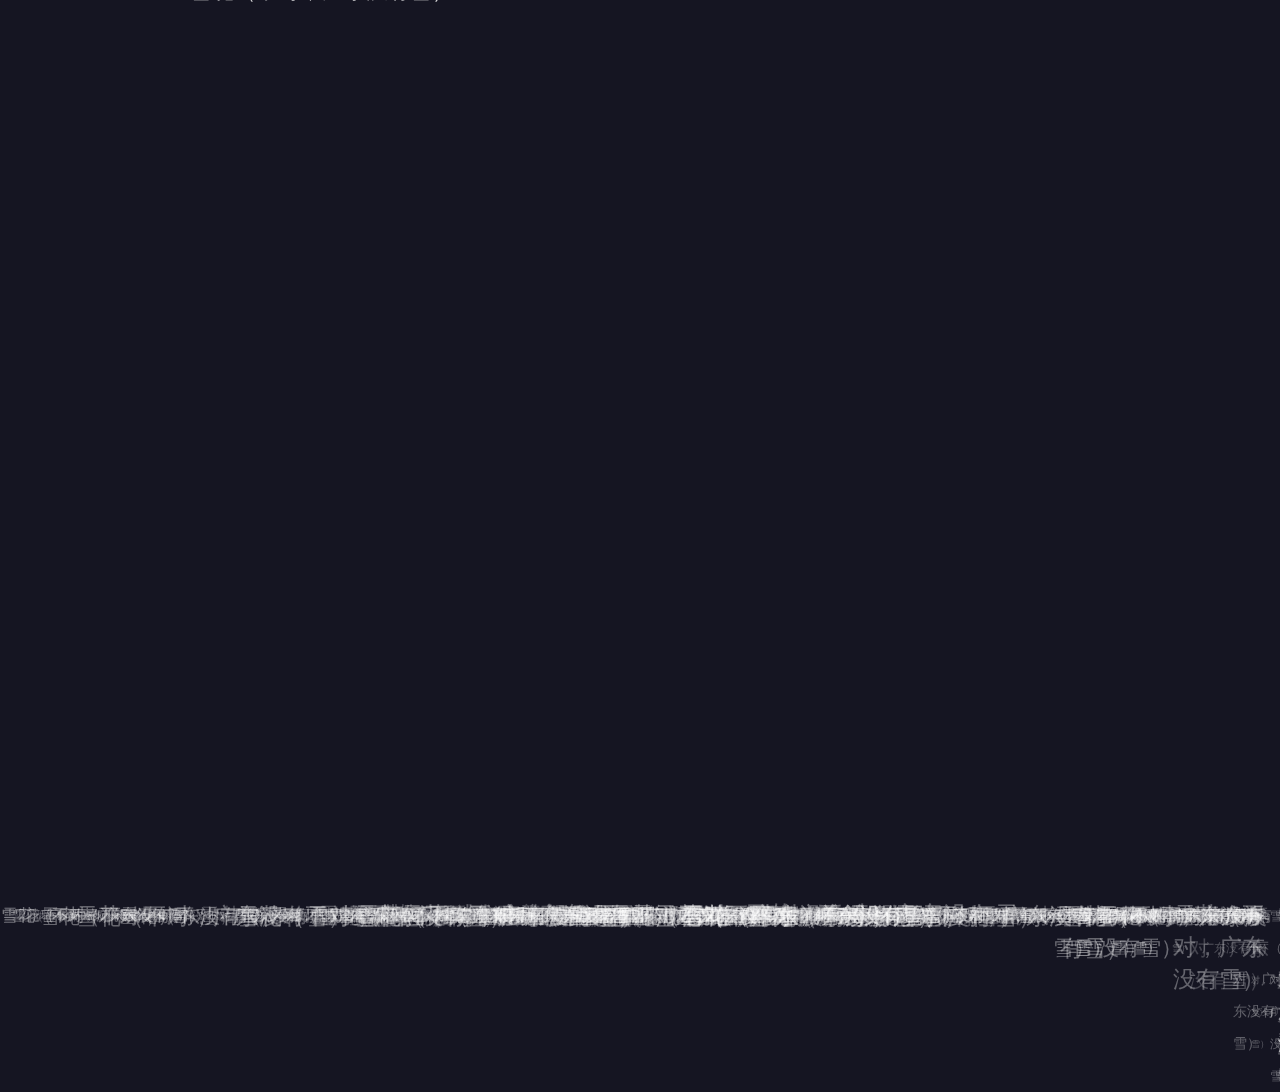
<file: christmastree/index.html>
<!DOCTYPE html>
<html lang="en" >
<head>
  <meta charset="UTF-8">
  <title> 网站是我偷来的 </title>
  <link rel="stylesheet" href="./css.css"> <!-- css文件所在-->

</head>
<body>
<!-- partial:index.partial.html -->
<svg class="mainSVG" xmlns="http://www.w3.org/2000/svg" 
          xmlns:xlink="http://www.w3.org/1999/xlink"  viewBox="0 0 800 600" >
<defs>
  <circle id="circ" class="particle" cx="0" cy="0" r="1"/>
  <polygon id="star" class="particle" points="4.55,0 5.95,2.85 9.1,3.3 6.82,5.52 7.36,8.65 4.55,7.17 1.74,8.65 2.27,5.52 0,3.3 3.14,2.85 "/>
<polygon id="cross" class="particle"  points="4,3.5 2.5,2 4,0.5 3.5,0 2,1.5 0.5,0 0,0.5 1.5,2 0,3.5 0.5,4 2,2.5 3.5,4 "/>  
<path id="heart" class="particle" d="M2.9,0C2.53,0,2.2,0.18,2,0.47C1.8,0.18,1.47,0,1.1,0C0.49,0,0,0.49,0,1.1
	C0,2.6,1.56,4,2,4s2-1.4,2-2.9C4,0.49,3.51,0,2.9,0z"/>  
 

<radialGradient id="grad" cx="3" cy="3" r="6" gradientUnits="userSpaceOnUse">
	<stop  offset="0" style="stop-color:red"/>
	<stop  offset="0.4" style="stop-color:#334673"/>
	<stop  offset="0.6" style="stop-color:#EDDDC4"/>
	<stop  offset="0.9" style="stop-color:#FEE8C7"/>
	<stop  offset="1" style="stop-color:red"/>
</radialGradient>
  <radialGradient id="dotGrad" cx="0" cy="0" r="50" gradientUnits="userSpaceOnUse">
	<stop  offset="0" style="stop-color:#FFFFFF;stop-opacity:1"/>
	<stop  offset="0.1" style="stop-color:#0867C7;stop-opacity:0.6"/>
	<stop  offset="1" style="stop-color:#081029;stop-opacity:0"/>
</radialGradient>

<mask id="treePathMask">
  <path class="treePathMask" fill="none" stroke-width="18" stroke="#FFF" d="M252.9,447.9c0,0-30.8-21.6,33.9-44.7c64.7-23.1,46.2-37,33.9-41.6
    c-12.3-4.6-59.3-11.6-42.4-28.5s114-52.4,81.7-66.2c-32.4-13.9-58.5-10.8-35.4-29.3s66.2-101.7,70.9-115.6
    c4.4-13.2,16.9-18.5,24.7,0c7.7,18.5,44.7,100.1,67.8,115.6c23.1,15.4-10.8,21.6-26.2,24.7c-15.4,3.1-20,33.9,33.9,49.3
    c53.9,15.4,47.8,40.1,27.7,44.7c-20,4.6-63.2,4.6-27.7,32.4s98.6,21.6,61.6,60.1"/>  
  </mask>
  <mask id="treeBottomMask">
<path class="treeBottomMask" stroke="#FFF" stroke-width="8" d="M207.5,484.1c0,0,58.5-43.1,211.1-3.1s191-16.9,191-16.9"/>    
    </mask>
 <mask id="treePotMask">
<path class="treePotMask" stroke="#FFF" stroke-width="8" d="M374.3,502.5c0,0-4.6,20,7.7,29.3c12.3,9.2,40.1,7.7,50.8,0s10.8-23.1,10.8-29.3"/>    
    </mask>
  
    <filter id="glow" x="-150%" y="-150%" width="280%" height="280%">
      <feOffset result="offOut" in="SourceGraphic" dx="0" dy="0" />
      <feGaussianBlur in="offOut" stdDeviation="16" result="blur" />

      <feComponentTransfer>
<feFuncR type="discrete" tableValues="0.8"/>
         <feFuncG type="discrete" tableValues="0.3"/>
         <feFuncB type="discrete" tableValues="0.2"/>
        <!--<feFuncA type="linear" slope="1" intercept="0" />-->
      </feComponentTransfer>

      <feComposite in="SourceGraphic" operator="over" />

    </filter> 
   
</defs>
<g class="whole">
  
  <g class="pContainer" ></g>
  
      <g class="tree" mask="url(#treePathMask)"  >
        <path d="M252.95,447.85a20.43,20.43,0,0,1-5.64-6.24,14,14,0,0,1-1.91-8.22,16.93,16.93,0,0,1,3.06-8,33.16,33.16,0,0,1,5.79-6.28A74.78,74.78,0,0,1,268.54,410a163.48,163.48,0,0,1,15.52-6.84c10.54-3.93,21-8.07,30.72-13.46a80.83,80.83,0,0,0,7-4.37,37.51,37.51,0,0,0,6.13-5.24c1.75-1.92,3.14-4.18,3.25-6.35s-1.12-4.18-3-5.81a25,25,0,0,0-6.72-3.91,61.25,61.25,0,0,0-7.8-2.42c-5.41-1.4-10.91-2.72-16.38-4.32a84.17,84.17,0,0,1-16.2-6.19,28.26,28.26,0,0,1-3.86-2.5,15.06,15.06,0,0,1-3.44-3.63,9,9,0,0,1-1.51-5.47,10.22,10.22,0,0,1,.61-2.78,12.88,12.88,0,0,1,1.2-2.34,26.73,26.73,0,0,1,6.58-6.56c2.35-1.76,4.76-3.33,7.19-4.84,4.87-3,9.82-5.75,14.77-8.46,9.91-5.4,19.88-10.59,29.63-16.08,4.87-2.75,9.68-5.56,14.33-8.56A81.88,81.88,0,0,0,359.45,280a23,23,0,0,0,2.41-2.79,8.36,8.36,0,0,0,1.35-2.65,2.13,2.13,0,0,0-.17-1.7,5.53,5.53,0,0,0-1.88-1.77,13.15,13.15,0,0,0-1.49-.83c-.52-.26-1.1-.49-1.76-.77-1.27-.53-2.55-1-3.83-1.53q-3.86-1.48-7.8-2.77c-5.26-1.74-10.6-3.23-16-4.79-2.72-.79-5.47-1.58-8.29-2.61a31.74,31.74,0,0,1-4.33-1.92,14.39,14.39,0,0,1-2.29-1.53,8.74,8.74,0,0,1-2.22-2.66,7.2,7.2,0,0,1-.78-4,9.09,9.09,0,0,1,1-3.24,18.93,18.93,0,0,1,3-4.21,44.88,44.88,0,0,1,3.29-3.19c.56-.5,1.12-1,1.68-1.45l1.61-1.33a84,84,0,0,0,10.88-11.88,326.2,326.2,0,0,0,18.79-27.53c5.88-9.5,11.48-19.19,16.89-29S380.1,146.16,385,136.13c1.22-2.51,2.42-5,3.57-7.54s2.29-5.09,3.14-7.45l.36-1c.14-.38.26-.75.42-1.12.29-.75.64-1.48,1-2.21a25.51,25.51,0,0,1,2.65-4.21,19.15,19.15,0,0,1,3.76-3.69,13.74,13.74,0,0,1,5.24-2.42,12.11,12.11,0,0,1,6.12.25,14.59,14.59,0,0,1,5,2.79,20.59,20.59,0,0,1,3.47,3.79,30.33,30.33,0,0,1,2.5,4.1c.35.7.7,1.39,1,2.1l.46,1.05.4,1,1.64,3.84,3.39,7.67q6.88,15.32,14.36,30.37c5,10,10.18,19.94,15.69,29.65a274.94,274.94,0,0,0,17.9,28A73.36,73.36,0,0,0,487.74,233c.49.4,1,.8,1.48,1.15l1.7,1.19a35,35,0,0,1,3.66,3,17.84,17.84,0,0,1,3.32,4.08,10.83,10.83,0,0,1,1.14,2.94,8.54,8.54,0,0,1,0,3.54,10.27,10.27,0,0,1-3.22,5.39,20.71,20.71,0,0,1-4.15,2.91,49,49,0,0,1-8.4,3.46,154,154,0,0,1-16.77,4.09l-4.15.81a9.18,9.18,0,0,0-2.87,1.08,9.51,9.51,0,0,0-4,4.7,12.55,12.55,0,0,0-.67,6.58,19.5,19.5,0,0,0,2.46,6.74A37.19,37.19,0,0,0,468,295.75a75,75,0,0,0,14.14,7.86,129.67,129.67,0,0,0,15.58,5.49A141.4,141.4,0,0,1,513.88,315a75,75,0,0,1,15.19,8.65,37.29,37.29,0,0,1,6.55,6.24,21.05,21.05,0,0,1,4.31,8.49,14.43,14.43,0,0,1-1.24,9.88,18.08,18.08,0,0,1-6.66,6.94,26.74,26.74,0,0,1-8.56,3.33c-2.84.61-5.65,1.06-8.44,1.49-5.58.86-11.13,1.61-16.52,2.77a53.48,53.48,0,0,0-7.81,2.22c-2.43.94-4.81,2.22-6,3.93a4.34,4.34,0,0,0-.77,2.82,8.45,8.45,0,0,0,1,3.29,28,28,0,0,0,4.82,6.25,80.74,80.74,0,0,0,12.81,10.4c9.29,6,19.72,10.29,30.24,14.17,5.27,1.95,10.59,3.79,15.85,5.86,2.63,1,5.24,2.14,7.79,3.39a37.94,37.94,0,0,1,7.28,4.51,11.9,11.9,0,0,1,3.63,15.57,34.68,34.68,0,0,1-4.53,7.16,77.45,77.45,0,0,1-5.64,6.29,77.31,77.31,0,0,0,5.41-6.46,34.27,34.27,0,0,0,4.22-7.21,12.64,12.64,0,0,0,.88-8,12.44,12.44,0,0,0-4.71-6.43,37.71,37.71,0,0,0-7.15-4.16c-2.53-1.16-5.13-2.18-7.76-3.14-5.26-1.91-10.62-3.62-16-5.44-10.65-3.63-21.34-7.64-31.11-13.64a83.84,83.84,0,0,1-13.61-10.49,31.27,31.27,0,0,1-5.6-6.94,12,12,0,0,1-1.55-4.68,8.17,8.17,0,0,1,.19-2.7,8.56,8.56,0,0,1,1.09-2.5,12.1,12.1,0,0,1,3.6-3.44,24.27,24.27,0,0,1,4.08-2.08,57.3,57.3,0,0,1,8.36-2.56c5.59-1.31,11.19-2.17,16.71-3.12,2.76-.48,5.5-1,8.15-1.59a22.1,22.1,0,0,0,7-2.87,13.3,13.3,0,0,0,4.82-5.15,9.42,9.42,0,0,0,.69-6.53,16,16,0,0,0-3.42-6.33,33.25,33.25,0,0,0-5.73-5.27,69.74,69.74,0,0,0-14.19-7.8,135.81,135.81,0,0,0-15.61-5.42,135.53,135.53,0,0,1-16.3-5.51,81,81,0,0,1-15.41-8.31,43.39,43.39,0,0,1-12.6-13,25.53,25.53,0,0,1-3.34-9,19.13,19.13,0,0,1,1-10,16.17,16.17,0,0,1,6.69-8,15.88,15.88,0,0,1,5-1.93l4.13-.84a147.75,147.75,0,0,0,16-4,42.41,42.41,0,0,0,7.17-3,14,14,0,0,0,2.74-1.92,3.42,3.42,0,0,0,1.12-1.68,2.41,2.41,0,0,0-.43-1.61,11.07,11.07,0,0,0-2-2.4,28,28,0,0,0-2.92-2.31l-1.76-1.22c-.65-.46-1.26-.94-1.86-1.43a59,59,0,0,1-6.43-6.27c-2-2.19-3.79-4.44-5.54-6.74a267,267,0,0,1-18.55-28.74c-5.63-9.85-10.89-19.86-16-30s-9.91-20.31-14.57-30.61l-3.45-7.76L417,124.48l-.42-1-.39-.88c-.25-.59-.54-1.15-.82-1.71a22.74,22.74,0,0,0-1.89-3.09,13,13,0,0,0-2.2-2.42,7,7,0,0,0-2.31-1.33,4.49,4.49,0,0,0-2.22-.09,8.55,8.55,0,0,0-4.59,3.32,17.85,17.85,0,0,0-1.84,2.92c-.26.54-.51,1.07-.73,1.64-.12.27-.22.56-.32.85l-.35,1c-1.06,2.93-2.23,5.47-3.42,8.1s-2.42,5.16-3.67,7.7c-5,10.18-10.29,20.16-15.77,30.05s-11.17,19.66-17.16,29.28a310.2,310.2,0,0,1-19.39,28.11,90.46,90.46,0,0,1-12,12.85l-1.65,1.35c-.52.43-1,.85-1.53,1.29a38,38,0,0,0-2.79,2.65,12.42,12.42,0,0,0-1.94,2.57,2.33,2.33,0,0,0-.28.76c0,.11,0,0,0,.09a4.57,4.57,0,0,0,1.7,1.35,25.15,25.15,0,0,0,3.36,1.51c2.46.92,5.11,1.72,7.79,2.52,5.36,1.58,10.84,3.16,16.25,5q4.06,1.37,8.08,2.94c1.34.53,2.67,1.07,4,1.63.64.27,1.36.57,2.1.94a19.66,19.66,0,0,1,2.18,1.24,11.85,11.85,0,0,1,4,4.13,8.64,8.64,0,0,1,1,3.24,9.11,9.11,0,0,1-.27,3.23,14.48,14.48,0,0,1-2.42,4.85,29.32,29.32,0,0,1-3.14,3.56,87.46,87.46,0,0,1-14,10.47c-4.85,3-9.79,5.84-14.76,8.55-9.94,5.42-20,10.49-29.91,15.72-5,2.62-9.88,5.28-14.63,8.12-2.37,1.42-4.7,2.89-6.88,4.46a22.06,22.06,0,0,0-5.45,5.14,8,8,0,0,0-.76,1.39,5.36,5.36,0,0,0-.33,1.32,4.1,4.1,0,0,0,.69,2.53,15.62,15.62,0,0,0,5.49,4.62A80.14,80.14,0,0,0,298.56,353c5.31,1.66,10.73,3.06,16.18,4.58a64.81,64.81,0,0,1,8.26,2.74,27.74,27.74,0,0,1,7.69,4.74,13.65,13.65,0,0,1,3,3.81,9.27,9.27,0,0,1,1,5,11.14,11.14,0,0,1-1.54,4.7,19.09,19.09,0,0,1-2.8,3.67,40.6,40.6,0,0,1-6.81,5.54,83.78,83.78,0,0,1-7.41,4.35c-10.11,5.26-20.76,9.16-31.39,12.82a161.69,161.69,0,0,0-15.52,6.37A74.57,74.57,0,0,0,255,420a32.17,32.17,0,0,0-5.82,5.89,16.21,16.21,0,0,0-3.19,7.52,13.61,13.61,0,0,0,1.59,8A20.29,20.29,0,0,0,252.95,447.85Z" fill="#cb9866"/>
        <path d="M207.5,484.06c7.05-5.11,15.14-8.66,23.34-11.63a177.13,177.13,0,0,1,25.29-6.88,263.65,263.65,0,0,1,52.22-4.49h3.28l3.28.09,6.56.19,6.55.39c2.18.13,4.37.26,6.54.48,4.35.39,8.71.74,13,1.28l6.51.75,6.49.91c17.3,2.5,34.41,6,51.36,10.19l12.62,3.2c4.18,1,8.34,2.18,12.55,3.06,8.38,2,16.82,3.63,25.29,5.13a353.5,353.5,0,0,0,51.17,5.47c17.11.32,34.36-.66,51-4.7a118.55,118.55,0,0,0,24.21-8.47,84.82,84.82,0,0,0,11.11-6.49,47.55,47.55,0,0,0,9.69-8.53,48.1,48.1,0,0,1-9,9.45,85.1,85.1,0,0,1-10.81,7.45,116.56,116.56,0,0,1-24.23,10.24,165.66,165.66,0,0,1-25.79,5.35,232.1,232.1,0,0,1-26.27,1.71c-8.77,0-17.55-.24-26.26-1.09-2.18-.2-4.37-.35-6.54-.6l-6.52-.78c-4.36-.46-8.67-1.19-13-1.82-8.64-1.37-17.22-3.09-25.74-5-4.28-.87-8.5-2-12.75-3l-12.62-3.11q-25.06-6.37-50.58-10.47a426.37,426.37,0,0,0-51.3-5.3c-8.59-.42-17.19-.29-25.78,0a240.1,240.1,0,0,0-25.68,2.24,186.57,186.57,0,0,0-25.27,5.19c-4.15,1.16-8.26,2.49-12.28,4.05-2,.79-4,1.6-6,2.52A50.82,50.82,0,0,0,207.5,484.06Z" fill="#cb9866"/>
        <path d="M374.32,502.55a48.15,48.15,0,0,0,1.24,14.35c1.15,4.52,3.29,8.64,6.49,11.35a18.5,18.5,0,0,0,5.51,3.14,39.06,39.06,0,0,0,6.41,1.82,65.78,65.78,0,0,0,13.68,1.12,72.9,72.9,0,0,0,13.72-1.44,44.51,44.51,0,0,0,6.46-1.85,17.75,17.75,0,0,0,5.51-3.15,25.45,25.45,0,0,0,7.24-11.17,52,52,0,0,0,1.9-6.91c.48-2.37.83-4.8,1.18-7.25a55.16,55.16,0,0,1,.64,7.42,40.11,40.11,0,0,1-.52,7.56,31.23,31.23,0,0,1-2.19,7.5,24.37,24.37,0,0,1-4.46,6.79,25.16,25.16,0,0,1-6.61,5,39.72,39.72,0,0,1-7.4,3A58.55,58.55,0,0,1,407.75,542a55,55,0,0,1-15.47-1.9,36.65,36.65,0,0,1-7.46-3,25.3,25.3,0,0,1-6.6-5,19.63,19.63,0,0,1-2.5-3.34,21.72,21.72,0,0,1-1.79-3.67,27.66,27.66,0,0,1-1.65-7.7,38.16,38.16,0,0,1,2-14.87Z" fill="#cb9866"/>
  
      </g>
<path class="treeBottomPath" stroke="none" fill="none" stroke-width="8" d="M207.5,484.1c0,0,58.5-43.1,211.1-3.1s191-16.9,191-16.9"/>    
<path  class="treePath" fill="none" stroke="none" stroke-miterlimit="10" d="M252.95,447.85s-30.81-21.57,33.89-44.68,46.22-37,33.89-41.6-59.32-11.56-42.37-28.5,114-52.38,81.66-66.25S301.48,256,324.59,237.55,390.84,135.87,395.46,122c4.41-13.24,16.95-18.49,24.65,0s44.68,100.14,67.79,115.55-10.78,21.57-26.19,24.65-20,33.89,33.89,49.3,47.76,40.06,27.73,44.68-63.17,4.62-27.73,32.35,98.6,21.57,61.63,60.09"/>  
        <path class="treeBottom" mask="url(#treeBottomMask)" d="M207.5,484.06c7.05-5.11,15.14-8.66,23.34-11.63a177.13,177.13,0,0,1,25.29-6.88,263.65,263.65,0,0,1,52.22-4.49h3.28l3.28.09,6.56.19,6.55.39c2.18.13,4.37.26,6.54.48,4.35.39,8.71.74,13,1.28l6.51.75,6.49.91c17.3,2.5,34.41,6,51.36,10.19l12.62,3.2c4.18,1,8.34,2.18,12.55,3.06,8.38,2,16.82,3.63,25.29,5.13a353.5,353.5,0,0,0,51.17,5.47c17.11.32,34.36-.66,51-4.7a118.55,118.55,0,0,0,24.21-8.47,84.82,84.82,0,0,0,11.11-6.49,47.55,47.55,0,0,0,9.69-8.53,48.1,48.1,0,0,1-9,9.45,85.1,85.1,0,0,1-10.81,7.45,116.56,116.56,0,0,1-24.23,10.24,165.66,165.66,0,0,1-25.79,5.35,232.1,232.1,0,0,1-26.27,1.71c-8.77,0-17.55-.24-26.26-1.09-2.18-.2-4.37-.35-6.54-.6l-6.52-.78c-4.36-.46-8.67-1.19-13-1.82-8.64-1.37-17.22-3.09-25.74-5-4.28-.87-8.5-2-12.75-3l-12.62-3.11q-25.06-6.37-50.58-10.47a426.37,426.37,0,0,0-51.3-5.3c-8.59-.42-17.19-.29-25.78,0a240.1,240.1,0,0,0-25.68,2.24,186.57,186.57,0,0,0-25.27,5.19c-4.15,1.16-8.26,2.49-12.28,4.05-2,.79-4,1.6-6,2.52A50.82,50.82,0,0,0,207.5,484.06Z" fill="#cb9866"/>
        <path class="treePot" mask="url(#treePotMask)" d="M374.32,502.55a48.15,48.15,0,0,0,1.24,14.35c1.15,4.52,3.29,8.64,6.49,11.35a18.5,18.5,0,0,0,5.51,3.14,39.06,39.06,0,0,0,6.41,1.82,65.78,65.78,0,0,0,13.68,1.12,72.9,72.9,0,0,0,13.72-1.44,44.51,44.51,0,0,0,6.46-1.85,17.75,17.75,0,0,0,5.51-3.15,25.45,25.45,0,0,0,7.24-11.17,52,52,0,0,0,1.9-6.91c.48-2.37.83-4.8,1.18-7.25a55.16,55.16,0,0,1,.64,7.42,40.11,40.11,0,0,1-.52,7.56,31.23,31.23,0,0,1-2.19,7.5,24.37,24.37,0,0,1-4.46,6.79,25.16,25.16,0,0,1-6.61,5,39.72,39.72,0,0,1-7.4,3A58.55,58.55,0,0,1,407.75,542a55,55,0,0,1-15.47-1.9,36.65,36.65,0,0,1-7.46-3,25.3,25.3,0,0,1-6.6-5,19.63,19.63,0,0,1-2.5-3.34,21.72,21.72,0,0,1-1.79-3.67,27.66,27.66,0,0,1-1.65-7.7,38.16,38.16,0,0,1,2-14.87Z" fill="#cb9866"/>
  <g class="treeStar" >
        <path class="treeStarOutline" opacity="0" d="M421,53.27c5,.83,10.08,1.52,15.15,2.13l3.8.45,1.9.21c.33,0,.6.06,1,.12a2.41,2.41,0,0,1,1.27.66,2.52,2.52,0,0,1,.56,2.76,3.42,3.42,0,0,1-.78,1.07l-.66.69-2.65,2.77c-1.78,1.83-3.54,3.68-5.35,5.48l-2.7,2.71L429.81,75l-.69.67-.34.33,0,0h0a.14.14,0,0,0,0-.08s0-.07,0,0l0,.24.07.47.57,3.78c.4,2.52.71,5,1.06,7.57l.94,7.59.22,1.9c0,.06,0,.19,0,.34a2.21,2.21,0,0,1,0,.43,2.72,2.72,0,0,1-.21.84,2.85,2.85,0,0,1-2.65,1.75,2.57,2.57,0,0,1-.82-.14,3.12,3.12,0,0,1-.65-.3l-1.64-1-6.58-3.91-6.63-3.81-3.34-1.86-.42-.23-.21-.12-.14-.07a1,1,0,0,0-.59,0,1.15,1.15,0,0,0-.31.12l-.43.22-.85.44c-2.27,1.17-4.54,2.31-6.79,3.52s-4.51,2.38-6.74,3.61l-3.36,1.83-.84.46a3.07,3.07,0,0,1-1.28.44,2.68,2.68,0,0,1-2.84-3l.15-1,.29-1.89.57-3.78,1.18-7.56,1.24-7.52a.13.13,0,0,0,0,.08l0,0-.1-.09-.17-.17-1.37-1.34-2.73-2.68-10.93-10.7-.34-.33a4,4,0,0,1-.64-.84,3.63,3.63,0,0,1-.43-2.12,3.68,3.68,0,0,1,2.64-3.17l.52-.11.25,0,.47-.06.95-.12,1.9-.25,7.58-1,7.6-.9,1.9-.23.95-.11c.24,0,.11,0,.09,0l-.09.05-.07.08,0,0,.09-.16.46-.84.91-1.68c2.41-4.5,4.95-8.92,7.51-13.34l1-1.66.48-.83.24-.41.13-.23a3.49,3.49,0,0,1,.22-.33,2.66,2.66,0,0,1,2.83-.9,2.52,2.52,0,0,1,1.26.84,2.85,2.85,0,0,1,.37.62l.18.44q1.45,3.54,3,7.06c1,2.36,2,4.68,3.06,7,.51,1.17,1.06,2.32,1.59,3.48l.8,1.74a2.12,2.12,0,0,0,.45.75A1.42,1.42,0,0,0,421,53.27Zm-.06.39a1.82,1.82,0,0,1-1-.46,2.52,2.52,0,0,1-.56-.86l-.84-1.72c-.56-1.14-1.11-2.3-1.69-3.43-1.17-2.27-2.29-4.56-3.5-6.81s-2.39-4.51-3.6-6.76l-.23-.42a.8.8,0,0,0-.14-.18.58.58,0,0,0-.33-.15.56.56,0,0,0-.57.28L407,36.48c-2.09,4.66-4.2,9.31-6.45,13.88l-.83,1.72-.42.86-.13.27a3.57,3.57,0,0,1-2,1.67,4.26,4.26,0,0,1-.84.18l-.95.13-1.89.27L386,56.53l-7.58,1-3.49.44a.45.45,0,0,0,.34-.4.51.51,0,0,0-.07-.28s-.06-.08-.07-.08l.33.34,10.65,11,2.66,2.75,1.33,1.37.4.42a3.41,3.41,0,0,1,.53.84,3.36,3.36,0,0,1,.24,1.95c-.53,2.56-1,5-1.57,7.52L388,90.85l-.83,3.73-.42,1.87-.2.9a.5.5,0,0,0,0,.3.58.58,0,0,0,.52.37,6.28,6.28,0,0,0,1.38-.58l3.46-1.62q3.47-1.61,6.9-3.3c2.3-1.1,4.57-2.26,6.85-3.39l.86-.43.43-.21a2.55,2.55,0,0,1,.57-.22,2.21,2.21,0,0,1,1.29.08l.29.13.21.11.42.23,3.37,1.81,6.8,3.51,6.85,3.41,1.71.85c.19.09.15.07.22.08a.25.25,0,0,0,.12,0,.42.42,0,0,0,.21-.1.33.33,0,0,0,.1-.19.2.2,0,0,0,0-.09.1.1,0,0,0,0,0l0-.13L428.74,96l-1.42-7.52c-.43-2.51-.9-5-1.29-7.54l-.6-3.78-.08-.47,0-.24a3.75,3.75,0,0,1,0-.45,3.37,3.37,0,0,1,.52-1.9,3.33,3.33,0,0,1,.3-.4,3.73,3.73,0,0,1,.3-.3l.35-.32.7-.65,2.81-2.59,2.86-2.54c1.9-1.71,3.84-3.36,5.77-5l2.91-2.49a12.91,12.91,0,0,0,1.15-1,.7.7,0,0,0-.06-.79.73.73,0,0,0-.37-.26c-.23-.06-.6-.13-.89-.2l-1.87-.4L436,56.39C431,55.39,426,54.45,420.95,53.66Z" fill="#FFFCF9" />  
  <path  d="M408.12,83.45l-17.78,8.94,3.72-19.55-14-14.15,19.74-2.5,9.13-17.68,8.48,18L437,59.73l-14.5,13.63,3,19.67Z" fill="#C89568"/> 
  </g>
  <circle class="sparkle" fill="url(#dotGrad)" cx="0" cy="0" r="50"/> 
<h1 id = "header"style="text-align:center;color:white;font-family:Times New Roman;font-size: 35px;">    <h1>
  <p id="p2" style = "text-align:center;color:white;font-size: 35px"> <p>
  <p id="p1" style="text-align:center;color:white;font-size: 35px">
    <br />
    <br />
    <br />
    <br />
    <br />
    <br />
    <br />
    <br />
    <br />
    
    
    
       <p>
	</g>
</svg>
<!-- partial -->
  <script src='https://unpkg.co/gsap@3/dist/gsap.min.js'></script>
<script src='https://s3-us-west-2.amazonaws.com/s.cdpn.io/16327/MorphSVGPlugin3.min.js'></script>
<script src='https://s3-us-west-2.amazonaws.com/s.cdpn.io/16327/DrawSVGPlugin3.min.js'></script>
<script src='https://s3-us-west-2.amazonaws.com/s.cdpn.io/16327/MotionPathPlugin.min.js'></script>
<script src='https://s3-us-west-2.amazonaws.com/s.cdpn.io/16327/Physics2DPlugin3.min.js'></script>          <!-- js文件在这里面-->
<script src='https://s3-us-west-2.amazonaws.com/s.cdpn.io/16327/EasePack3.min.js'></script><script  src="./jiaoben.js"></script>

</body>
</html>
</file>
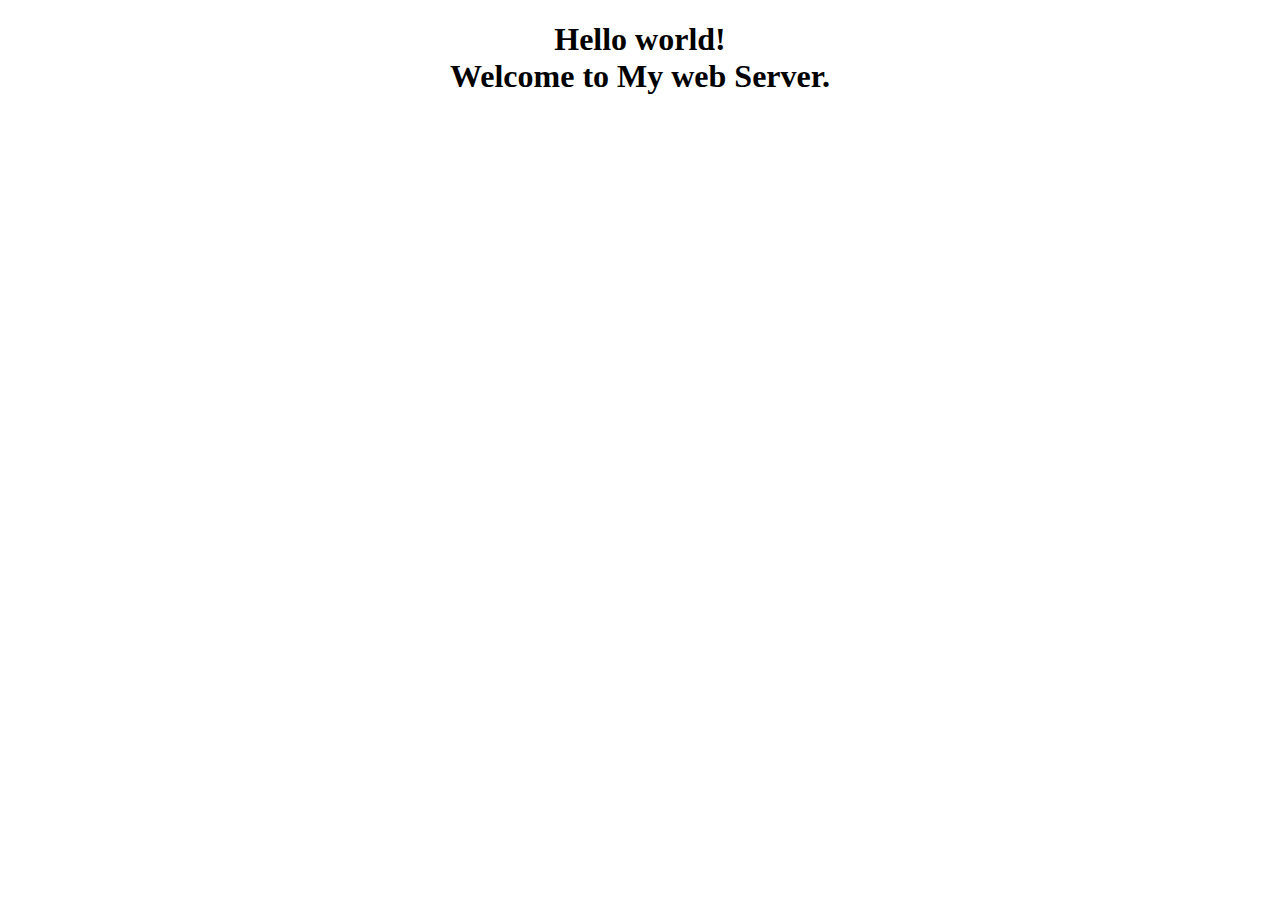
<file: hello.html>
<!DOCTYPE html>                 <!-- 文件类型 -->
<html lang="en">  

    <head>
        
        <meta charset="utf-8">  <!-- 设置文本格式 -->
        
        <title>Hello World!</title> <!-- 浏览器标题 -->

    </head>

    <body>
        <!-- 设置文字对齐 -->
        <h1 style="text-align:center;">Hello world!<br>
        Welcome to My web Server. </h1>

    </body>

</html>
<!-- 
    File Transfer Protocol 
    //连接的主机或者地址
    //用户名、密码
    //https://filezilla-project.org/


 -->
</file>
<file: christmastree/css.css>
body {
    background-color:#151522;
    overflow: hidden;
      display: flex;
    align-items: center;
    justify-content: center; 
  }
  
  body,
  html {
    height: 100%;
    width: 99%;
    margin: 0;
    padding: 0;
  }
  
  
  svg{
    width:90%;
    height:90%;
    visibility:hidden;
   
  }
  

  body {
  margin: 0;
  
  
  padding: 0;
  
  line-height: 2.0em;
  
  font-family: 'Times New Roman', Times, serif;
  
  
  
  color: #000000;
  
  }
</file>
